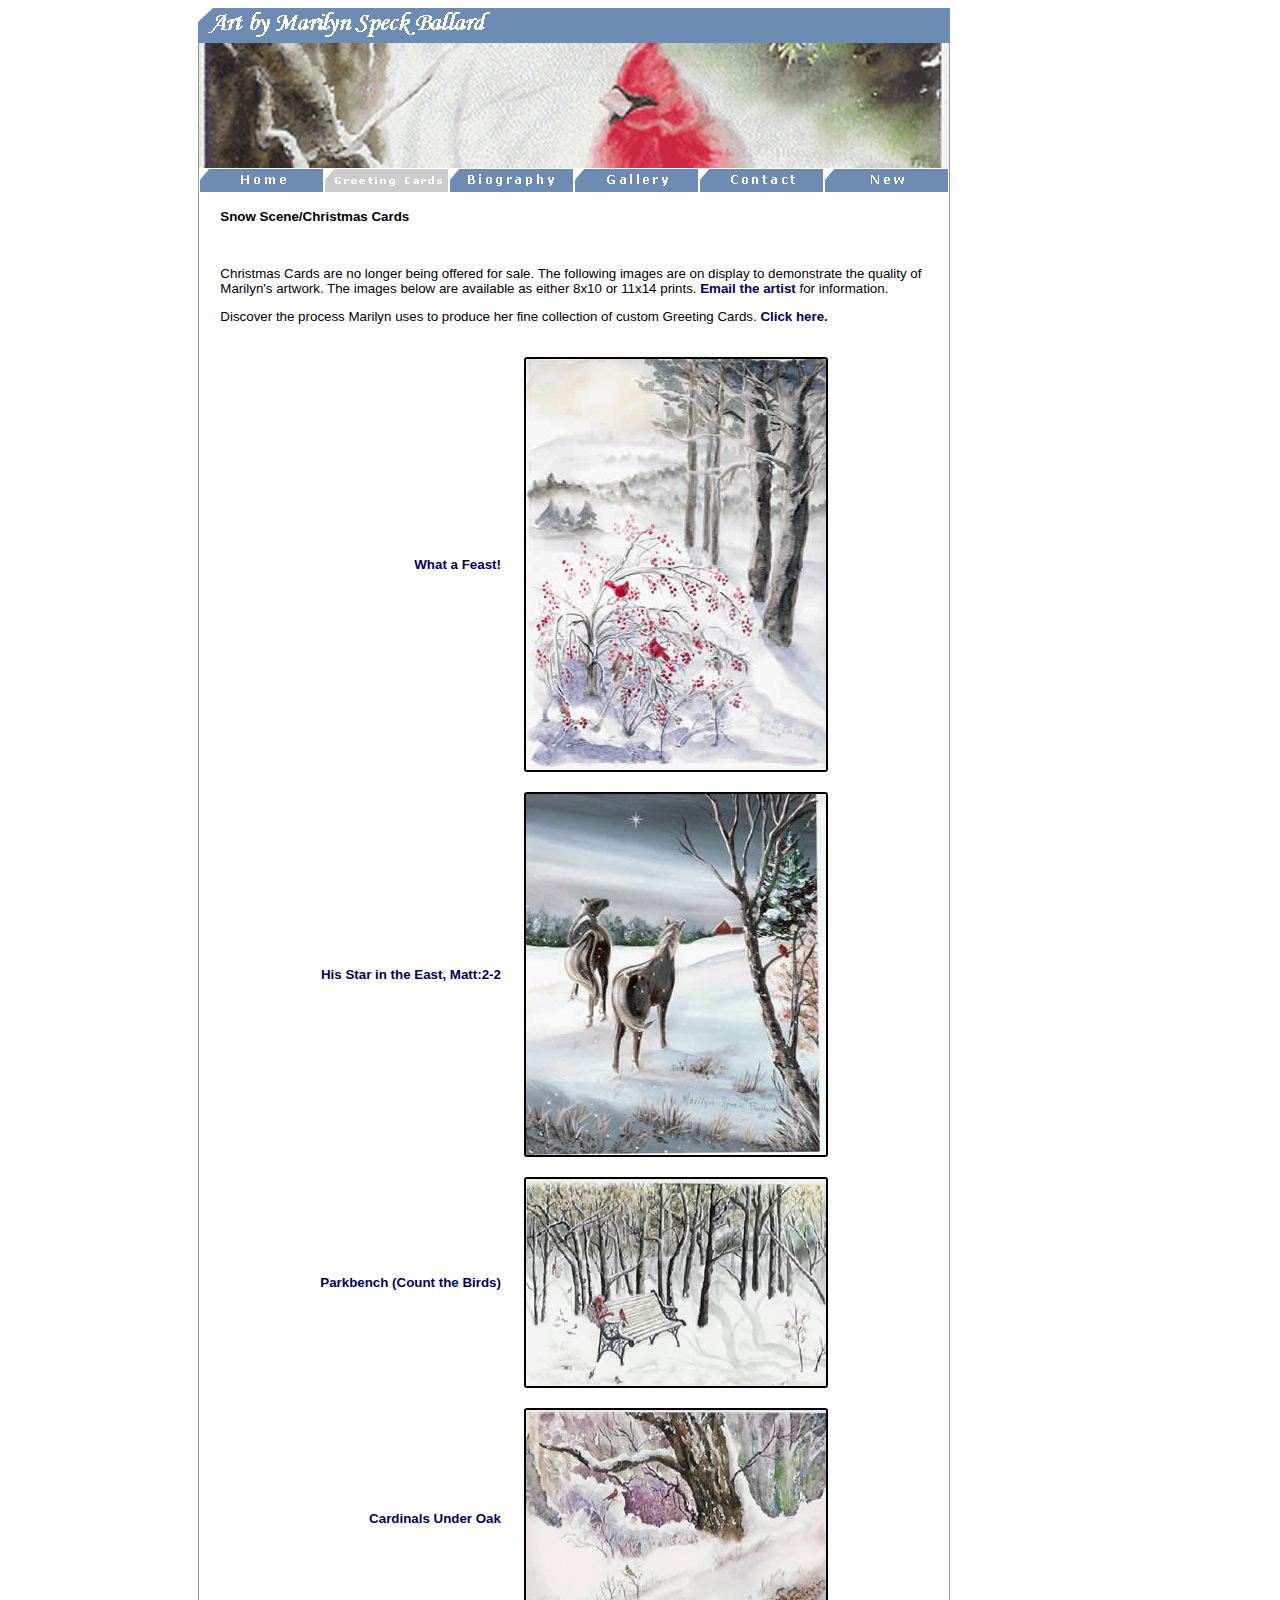
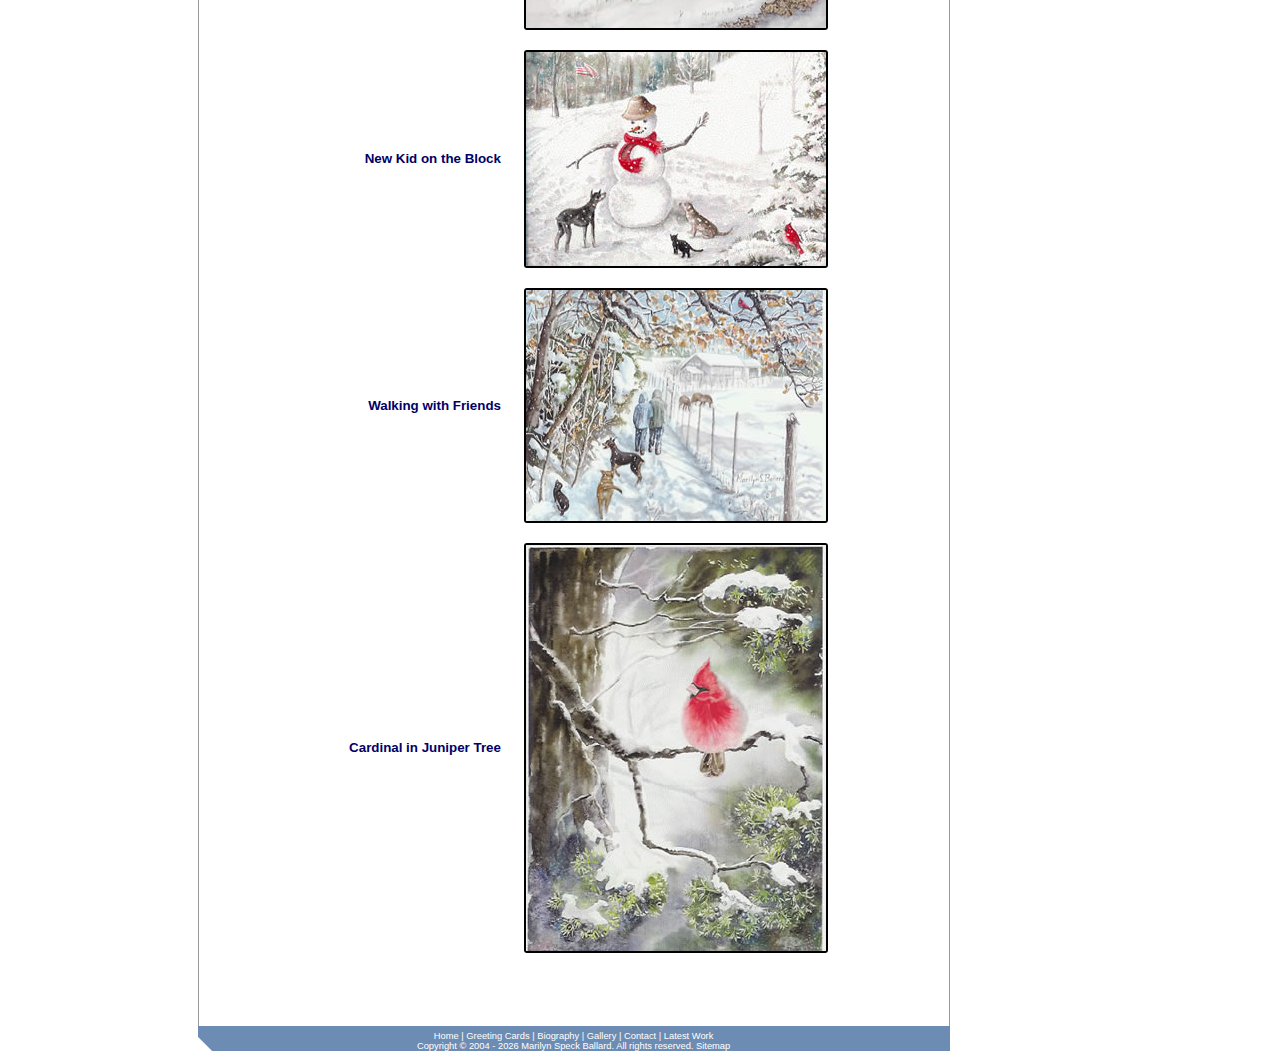
<file: cards.htm>
<!DOCTYPE html PUBLIC "-//W3C//DTD XHTML 1.0 Transitional//EN"
   "http://www.w3.org/TR/xhtml1/DTD/xhtml1-transitional.dtd">
<html xmlns="http://www.w3.org/1999/xhtml">
  <head>
    <title>
      Art by Marilyn Speck Ballard | Arcylics, Watercolors, Pen and Ink and Murals | Artist Gallery
    </title>
    <meta name="description" content="Art by Marilyn Speck Ballard, Original paintings, Prints, acrylic, watercolor, realism, impressionism, commissions." />
    <meta name="keywords" content="Original paintings, Prints, Watercolors, Acrylics, Realism, Impressionism, Military, USMA, West Point, N.Y.,Landscapes, Snow, Portraits, Pets" />
    <meta http-equiv="Content-Type" content="text/html; charset=iso-8859-1" />
    <meta name="robots" content="INDEX, FOLLOW" />
    <meta name="author" content="Sidwell Studios" />
    <meta name="copyright" content="Marilyn Speck Ballard" />
    <meta http-equiv="content-type" content="text/html; charset=iso-8859-1" />
    <meta http-equiv="pragme" content="no-cache" />
    <meta http-equiv="cache-control" content="no-cache" />
    <meta http-equiv="imagetoolbar" content="no" />
    <meta name="verify-v1" content="PP3VtylCddBUffyt9taKDCVpsuGPHoI/jch7RNkIxRg=" />
    <script type="text/javascript" src="scripts/menu.js"></script>
    <script type="text/javascript" src="scripts/random.js"></script>
    <script type="text/javascript" src="scripts/util.js"></script>
    <script src="scripts/slideshow.js" type="text/javascript"></script>
    <script type="text/javascript">
      var _gaq = _gaq || [];
      _gaq.push(['_setAccount', 'UA-38028638-1']);
      _gaq.push(['_trackPageview']);
      (function() {
      var ga = document.createElement('script'); ga.type = 'text/javascript'; ga.async = true;
      ga.src = ('https:' == document.location.protocol ? 'https://ssl' : 'http://www') + '.google-analytics.com/ga.js';
      var s = document.getElementsByTagName('script')[0]; s.parentNode.insertBefore(ga, s);
      })();
    </script>


    <style type="text/css">
    /* CSS Document */
    body
    {
      text-align: center;
      font: bold 11px Arial, helvetica, sans-serif;
    }
    a:link, a:visited, a:hover, a:active
    {
      text-decoration: none;
      font-weight: bold;
      color: #006;
    }
    a:hover
    {
      text-decoration: underline
    }
    .max
    {
      width: 750px;
      border-top: 1px;
      border-color: rgb(85, 85, 85);
      border-left: 1px;
      border-bottom: 1px;
      border-right: 1px;
    }
    .max2
    {
      width: 750px;
      font-weight: normal;
    }
    .top
    {
      background: url('../images/main/top.gif') no-repeat left;
      height: 35px;
      width: 750px; 
      font: 9pt Arial;
      color: #6D8CB3;
      text-align: left;
      padding-left: 10px;
    }
    .banner
    {
      border-left: solid #999 1px;
      border-right: solid #999 1px;
      height: 125px;
      text-align: center;
    }
    .menu
    {
      height: 25px;
      text-align: center;
      vertical-align: middle;
    }
    .menuHere
    {
      background: url('../images/main/here.gif') no-repeat;
      height: 25px;
      width: 150px;
      color: #FFF;
      text-align: center;
      vertical-align: middle;
      letter-spacing: 8px;
    }
    .main
    {
      height: 250px;
      border-left: solid #999 1px;
      border-right: solid #999 1px;
    }
    .mainText
    {
      font: 10pt Arial, helvetica, sans-serif;
    }
    .main img 
    {
      /*border: 3px double #85A0C6*/
      border:2px solid #000000;
      border-radius:3px;
    }
    .bottom
    {
      background: url('../images/main/bottom.gif') no-repeat;
      height: 25px;
      font: 7pt verdana, sans-serif;
      text-align: center;
      vertical-align: bottom;
      color: #FFF;
    }
      /* Gallery Style Details */
    .imageCell
    {
      border-top: solid #CCC 1px;
      border-right: solid #CCC 1px;
    }
    .imageBottomCell
    {
      border-top: solid #CCC 1px;
      border-bottom: solid #CCC 1px;
      border-right: solid #CCC 1px;
    }
    .topOfCell
    {
      border-top: solid #CCC 1px;
      border-left: solid #CCC 1px;
      padding: 10px;
    }
    .leftSideCell
    {
      border-left: solid #CCC 1px;
    }
    .leftBottomCell
    {
      border-left: solid #CCC 1px;
      border-bottom: solid #CCC 1px;
    }
    .demoright
    {
      float:right;
      padding: 10px;
    }
    .demoleft
    {
      float:left;
      padding: 10px;
    }
    /* Christmas Card Page Style */
    .cardTitle
    {
      font-family:  Arial, helvetica, sans-serif;
      font-size: 10pt;
      font-weight: bold;
      color: #006;
      text-align: right;
    }
    .form 
    {
      text-align: left;
      padding-left: 10px;
      padding-bottom: 10px;
    }
    .center
    {
    margin-left:auto;
    margin-right:auto;
    width:70%;
    }
    .title
    {
      padding-left: 10px;
      color: rgb(85, 85, 85);
      /*float:left;*/
      font-weight: bold;
      font-size: 16px;
      text-align:left;
    }
    .titleCopy
    {
      padding-left: 10px;
      color: rgb(85, 85, 85);
      float:left;
      font-weight: bold;
      font-size: 16px;
      position:relative;
      top: 25px;
    }
    .subtitle
    {
      text-align:left;
      padding-left: 10px;
      font-size: 14px;
      float:left;
    }
    .pictureSize
    {
      color: rgb(85, 85, 85);
      font-weight: bold;
      font-size: 16px;
    }
    .price
    {
      color: navy;
      font-size: 16px;}
    .portrait
    {
      /* position:relative;
      top:15px;
      right:10px; */
      float:right;
      margin: 10px;
      width:96px;
      height:120px;
      border:2px solid #000000;
      border-radius:3px; 
    }
    .landscape
    {
      /* position:relative;
      top:15px;
      right:10px; */
      float:right;
      margin: 10px;
      width:120px;
      height:96px;
      border:2px solid #000000;
      border-radius:3px;
    }
    .soldItem
    {
      text-align: center;
      font-weight: bold;
    }
    .copyTitle
    {
      font-size: 12px;
      padding-left: 10px;
      font-weight: bold;      
      float:left; 
      /*position: relative;
      top:100px;
      left:-100px;*/
    }
    .copyBody
    {
      font-size: 12px;
      padding-left: 10px;
      margin-bottom: 10px;
      float:left;
      text-align:left;
      /*position: relative;
      top:100px;
      left:-100px;*/
    }
    .textLine
    {
      clear:both;
      margin-bottom:2px;
    }
    .productMain
    {   
      width: 752px;
      /* height: 200px; */
      border: solid #999 1px;
    }
    .PayPal
    {
      /*position:relative;
      bottom:150px;
      right:100px;*/
      float:right;
      padding-right:14px;
      margin-bottom:10px;
    }
    .PayPalLandscape
    {
      float:right;
      padding-right:26px;
      margin-bottom:10px;
    }
    li.menu
    {
      display:inline;
      text-align:right;
    }
    .right
    {
    position:absolute;
    width:750px;
    right:10px;
    width:15%;
    background-color:#b0e0e6;
    }
    /*.center
    {
    position:relative;
    width:750px;
    width:15%;
    left:70%;
    }*/
    .left
    {
    position:absolute;
    left:20%;
    width:70%;
    }
    </style>

  </head>
<body>

<div class="center">
<table class="max" cellpadding="0" cellspacing="0">
  <tbody>
    <tr>
      <td colspan="6" class="top"><img src="images/main/logo.gif"
 alt="Art by Marilyn Speck Ballard" align="bottom" height="25"
 width="282" />&nbsp; Art by <em>Marilyn Speck Ballard</em></td>
    </tr>
    <tr>
      <td colspan="6" class="banner">
      <script language="JavaScript" type="text/javascript">banner()</script><br />
      </td>
    </tr>
    <tr>
      <td style="border-left: 1px solid rgb(153, 153, 153);"><a
 href="index.htm" onmouseover="swapImage(imgHomeOver.src, 'imgHome')"
 onmouseout="swapImage(imgHomeOut.src, 'imgHome')"><img
 src="images/main/inactive_home.gif" name="imgHome" border="0"  alt="Home" /></a></td>
      <td><img src="images/main/active_card.gif" alt="Cards" /></td>
      <td><a href="biography.htm"
 onmouseover="swapImage(imgBioOver.src, 'imgBio')"
 onmouseout="swapImage(imgBioOut.src, 'imgBio')"><img
 src="images/main/inactive_bio.gif" name="imgBio" border="0" alt="Bio" /></a></td>
      <td><a href="gallery.htm"
 onmouseover="swapImage(imgGalleryOver.src, 'imgGallery')"
 onmouseout="swapImage(imgGalleryOut.src, 'imgGallery')"><img
 src="images/main/inactive_gallery.gif" name="imgGallery" border="0" alt="Gallery" /></a></td>
      <td><a href="contact.htm"
 onmouseover="swapImage(imgContactOver.src, 'imgContact')"
 onmouseout="swapImage(imgContactOut.src, 'imgContact')"><img
 src="images/main/inactive_contact.gif" name="imgContact" border="0" alt="Contact" /></a></td>
      <td style="border-right: 1px solid rgb(153, 153, 153);"><a
 href="new.htm" onmouseover="swapImage(imgNewOver.src, 'imgNew')"
 onmouseout="swapImage(imgNewOut.src, 'imgNew')"><img
 src="images/main/inactive_new.gif" name="imgNew" border="0" alt="New" /></a></td>
    </tr>
    <tr>
      <td colspan="6" class="main" align="center">
      <table border="0" width="95%">
        <tbody>
          <tr>
            <td colspan="2" class="mainText" align="left">
            <p><strong>Snow Scene/Christmas Cards</strong></p>
            <br />
            <p>Christmas Cards are no longer being offered for sale.  The following images are on display to demonstrate the quality of Marilyn's artwork.  The images below are available as either 8x10 or 11x14 prints.  <a href="mailto:msballard1@gmail.com">Email the artist</a> for information.</p>
            <!--
            <p>To order greeting cards, determine the quantity and
style of card you would like from below. Determine any additional
options you would like (i.e. - colored text for verses). When you have
your order selected contact <a
 href="mailto:msballard1@gmail.com?Subject=Christmas%20Card%20Order">Marilyn</a>
with all of the information. If you have any questions about what to
do, feel free to contact <a
 href="mailto:msballard1@gmail.com?Subject=Christmas%20Card%20Order">Marilyn</a>.</p>
            <p><strong><em>New!</em></strong> West Point Landmark
scenes. View the West Point, NY collection <a href="images/westpoint_cards.jpg">here</a>.</p>
            -->
            <p>Discover the process Marilyn uses to produce her fine
collection of custom Greeting Cards. <a
 href="http://www.artmsb.com/makeyourowncards.htm">Click here.</a> </p>
            <!--
            <p><a href="mailto:msballard1@gmail.com">Click here</a>
to contact Marilyn for pricing.</p>
            -->
            <br />
            </td>
          </tr>
<!-- What a Feast! --> <tr>
            <td width="40%">
            <p class="cardTitle">What a Feast!</p>
            </td>
            <td style="padding-left: 20px;" align="left"><a
 href="javascript:void(window.open('images/cards/feast.jpg', 'Image', 'width=375,height=505'))"><img
 src="images/cards/thumb/feast.jpg" border="0" width="300" alt="Feast" /></a></td>
          </tr>
          <tr>
            <td colspan="2">&nbsp; </td>
          </tr>
          <tr>
            <td width="40%">
            <p class="cardTitle">His Star in the East, Matt:2-2</p>
            </td>
            <td style="padding-left: 20px;" align="left"><a
 href="javascript:void(window.open('images/cards/his_star.jpg', 'Image', 'width=620,height=745'))"><img
 src="images/cards/thumb/his_star.jpg"
 alt="His Star in the East, Matthew 2:2" border="0"
 width="300" /></a></td>
          </tr>
          <tr>
            <td colspan="2">&nbsp; </td>
          </tr>
          <tr>
            <td>
            <p class="cardTitle">Parkbench (Count the Birds)</p>
            </td>
            <td style="padding-left: 20px;" align="left"><a
 href="javascript:void(window.open('images/cards/bench.jpg', 'Image', 'width=538,height=377'))"><img
 src="images/cards/thumb/bench.jpg"
 alt="Parkbench (count the birds)" border="0"
 width="300" /></a></td>
          </tr>
          <tr>
            <td colspan="2">&nbsp; </td>
          </tr>
          <tr>
            <td>
            <p class="cardTitle">Cardinals Under Oak</p>
            </td>
            <td style="padding-left: 20px;" align="left"><a
 href="javascript:void(window.open('images/cards/snow.jpg', 'Image', 'width=438,height=324'))"><img
 src="images/cards/thumb/snow.jpg"
 alt="Cardinals Under Oak" border="0"
 width="300" /></a></td>
          </tr>
          <tr>
            <td colspan="2">&nbsp; </td>
          </tr>
          <tr>
            <td>
            <p class="cardTitle">New Kid on the Block</p>
            </td>
            <td style="padding-left: 20px;" align="left"><a
 href="javascript:void(window.open('images/cards/snowman.jpg', 'Image', 'width=367,height=268'))"><img
 src="images/cards/thumb/snowman.jpg"
 alt="New Kid on the Block" border="0"
 width="300" /></a></td>
          </tr>
          <tr>
            <td colspan="2">&nbsp; </td>
          </tr>
          <tr>
            <td>
            <p class="cardTitle">Walking with Friends</p>
            </td>
            <td style="padding-left: 20px;" align="left"><a
 href="javascript:void(window.open('images/cards/walking.jpg', 'Image', 'width=515,height=401'))"><img
 src="images/cards/thumb/walking.jpg"
 alt="Walking with Friends" border="0"
 width="300" /></a></td>
          </tr>
          <tr>
            <td colspan="2">&nbsp; </td>
          </tr>
          <tr>
            <td>
            <p class="cardTitle">Cardinal in Juniper Tree</p>
            </td>
            <td style="padding-left: 20px;" align="left"><a
 href="javascript:void(window.open('images/cards/cardinal.jpg', 'Image', 'width=380,height=510'))"><img
 src="images/cards/thumb/cardinal.jpg"
 alt="Cardinal in Juniper Tree" border="0"
 width="300" /></a></td>
          </tr>
          <tr>
            <td colspan="2">&nbsp; </td>
          </tr>
          <tr>
            <td colspan="2">
            <br />
            </td>
          </tr>
          <tr>
            <td colspan="2">
            <p>&nbsp; </p>
            </td>
          </tr>
        </tbody>
      </table>
      </td>
    </tr>
    <tr>
      <td style="text-align: center;" colspan="6" class="bottom">
			<a href="http://www.artmsb.com/index.htm" style="color: rgb(255, 255, 255); font-weight: normal;">Home</a>
			|
			<a href="http://www.artmsb.com/cards.htm" style="color: rgb(255, 255, 255); font-weight: normal;">Greeting Cards</a>
			|
			<a href="http://www.artmsb.com/biography.htm" style="color: rgb(255, 255, 255); font-weight: normal;">Biography</a>
			|
			<a href="http://www.artmsb.com/gallery.htm" style="color: rgb(255, 255, 255); font-weight: normal;">Gallery</a>
			|
			<a href="http://www.artmsb.com/contact.htm" style="color: rgb(255, 255, 255); font-weight: normal;">Contact</a>
			|
			<a href="http://www.artmsb.com/new.htm"  style="color: rgb(255, 255, 255); font-weight: normal;">Latest Work</a>
	      	<br />
			Copyright &copy;
			<script type="text/javascript"><!--
				document.write(copywriteDates);
			//-->
			</script>
      Marilyn Speck Ballard. All rights reserved.  <a href="http://www.artmsb.com/sitemap.xml" style="color: rgb(255, 255, 255); font-weight: normal;">Sitemap</a>
    </td>
    </tr>
  </tbody>
</table>
</div>
</body>
<!--<script type="text/javascript">
	var gaJsHost = (("https:" == document.location.protocol) ? "https://ssl." : "http://www.");
	document.write(unescape("%3Cscript src='" + gaJsHost + "google-analytics.com/ga.js' type='text/javascript'%3E%3C/script%3E"));
	//
</script>
<script type="text/javascript">
	var pageTracker = _gat._getTracker("UA-4364133-1");
	pageTracker._initData();
	pageTracker._trackPageview();
	//
</script>-->
</html>
</file>
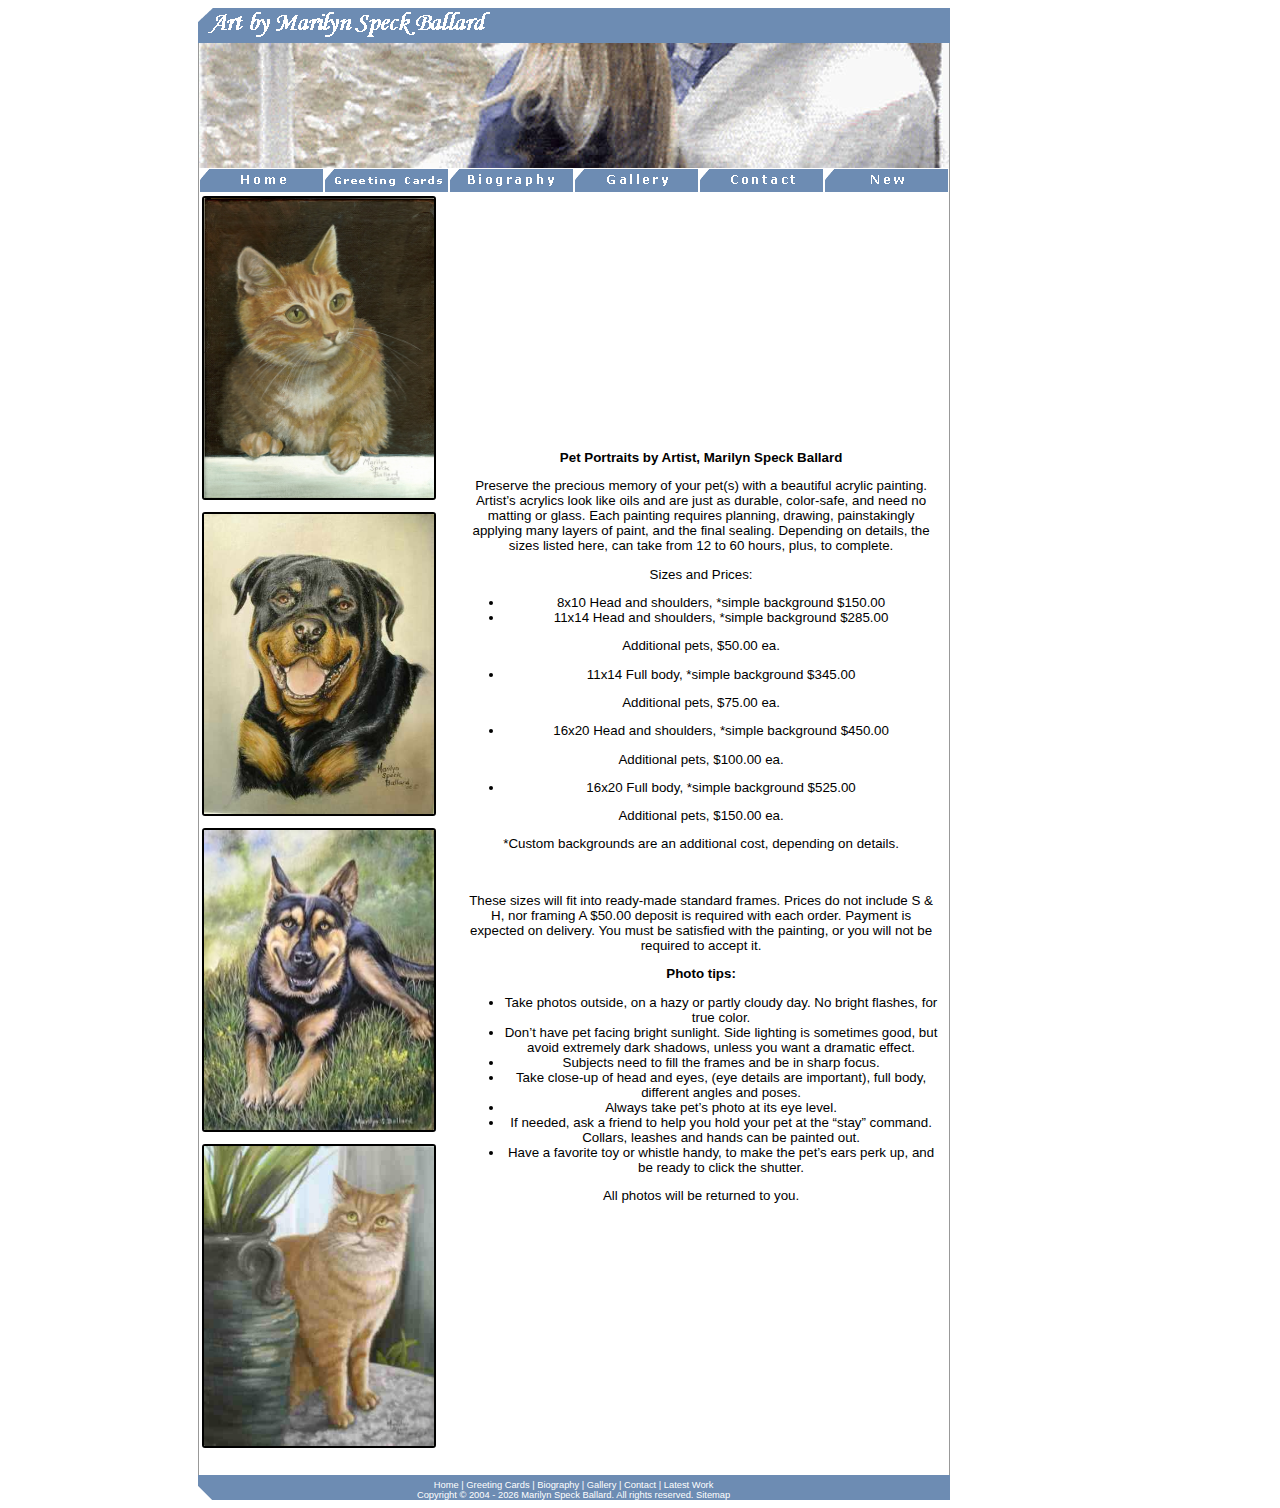
<file: pet.htm>
<!DOCTYPE html PUBLIC "-//W3C//DTD XHTML 1.0 Transitional//EN"
   "http://www.w3.org/TR/xhtml1/DTD/xhtml1-transitional.dtd">
<html xmlns="http://www.w3.org/1999/xhtml">
  <head>
    <title>
      Art by Marilyn Speck Ballard | Arcylics, Watercolors, Pen and Ink and Murals | Artist Gallery
    </title>
    <meta name="description" content="Art by Marilyn Speck Ballard, Original paintings, Prints, acrylic, watercolor, realism, impressionism, commissions." />
    <meta name="keywords" content="Original paintings, Prints, Watercolors, Acrylics, Realism, Impressionism, Military, USMA, West Point, N.Y.,Landscapes, Snow, Portraits, Pets" />
    <meta http-equiv="Content-Type" content="text/html; charset=iso-8859-1" />
    <meta name="robots" content="INDEX, FOLLOW" />
    <meta name="author" content="Sidwell Studios" />
    <meta name="copyright" content="Marilyn Speck Ballard" />
    <meta http-equiv="content-type" content="text/html; charset=iso-8859-1" />
    <meta http-equiv="pragme" content="no-cache" />
    <meta http-equiv="cache-control" content="no-cache" />
    <meta http-equiv="imagetoolbar" content="no" />
    <meta name="verify-v1" content="PP3VtylCddBUffyt9taKDCVpsuGPHoI/jch7RNkIxRg=" />
    <script type="text/javascript" src="scripts/menu.js"></script>
    <script type="text/javascript" src="scripts/random.js"></script>
    <script type="text/javascript" src="scripts/util.js"></script>
    <script src="scripts/slideshow.js" type="text/javascript"></script>
    <script type="text/javascript">
      var _gaq = _gaq || [];
      _gaq.push(['_setAccount', 'UA-38028638-1']);
      _gaq.push(['_trackPageview']);
      (function() {
      var ga = document.createElement('script'); ga.type = 'text/javascript'; ga.async = true;
      ga.src = ('https:' == document.location.protocol ? 'https://ssl' : 'http://www') + '.google-analytics.com/ga.js';
      var s = document.getElementsByTagName('script')[0]; s.parentNode.insertBefore(ga, s);
      })();
    </script>


    <style type="text/css">
    /* CSS Document */
    body
    {
      text-align: center;
      font: bold 11px Arial, helvetica, sans-serif;
    }
    a:link, a:visited, a:hover, a:active
    {
      text-decoration: none;
      font-weight: bold;
      color: #006;
    }
    a:hover
    {
      text-decoration: underline
    }
    .max
    {
      width: 750px;
      border-top: 1px;
      border-color: rgb(85, 85, 85);
      border-left: 1px;
      border-bottom: 1px;
      border-right: 1px;
    }
    .max2
    {
      width: 750px;
      font-weight: normal;
    }
    .top
    {
      background: url('../images/main/top.gif') no-repeat left;
      height: 35px;
      width: 750px; 
      font: 9pt Arial;
      color: #6D8CB3;
      text-align: left;
      padding-left: 10px;
    }
    .banner
    {
      border-left: solid #999 1px;
      border-right: solid #999 1px;
      height: 125px;
      text-align: center;
    }
    .menu
    {
      height: 25px;
      text-align: center;
      vertical-align: middle;
    }
    .menuHere
    {
      background: url('../images/main/here.gif') no-repeat;
      height: 25px;
      width: 150px;
      color: #FFF;
      text-align: center;
      vertical-align: middle;
      letter-spacing: 8px;
    }
    .main
    {
      height: 250px;
      border-left: solid #999 1px;
      border-right: solid #999 1px;
    }
    .mainText
    {
      font: 10pt Arial, helvetica, sans-serif;
    }
    .main img 
    {
      /*border: 3px double #85A0C6*/
      border:2px solid #000000;
      border-radius:3px;
    }
    .bottom
    {
      background: url('../images/main/bottom.gif') no-repeat;
      height: 25px;
      font: 7pt verdana, sans-serif;
      text-align: center;
      vertical-align: bottom;
      color: #FFF;
    }
      /* Gallery Style Details */
    .imageCell
    {
      border-top: solid #CCC 1px;
      border-right: solid #CCC 1px;
    }
    .imageBottomCell
    {
      border-top: solid #CCC 1px;
      border-bottom: solid #CCC 1px;
      border-right: solid #CCC 1px;
    }
    .topOfCell
    {
      border-top: solid #CCC 1px;
      border-left: solid #CCC 1px;
      padding: 10px;
    }
    .leftSideCell
    {
      border-left: solid #CCC 1px;
    }
    .leftBottomCell
    {
      border-left: solid #CCC 1px;
      border-bottom: solid #CCC 1px;
    }
    .demoright
    {
      float:right;
      padding: 10px;
    }
    .demoleft
    {
      float:left;
      padding: 10px;
    }
    /* Christmas Card Page Style */
    .cardTitle
    {
      font-family:  Arial, helvetica, sans-serif;
      font-size: 10pt;
      font-weight: bold;
      color: #006;
      text-align: right;
    }
    .form 
    {
      text-align: left;
      padding-left: 10px;
      padding-bottom: 10px;
    }
    .center
    {
    margin-left:auto;
    margin-right:auto;
    width:70%;
    }
    .title
    {
      padding-left: 10px;
      color: rgb(85, 85, 85);
      /*float:left;*/
      font-weight: bold;
      font-size: 16px;
      text-align:left;
    }
    .titleCopy
    {
      padding-left: 10px;
      color: rgb(85, 85, 85);
      float:left;
      font-weight: bold;
      font-size: 16px;
      position:relative;
      top: 25px;
    }
    .subtitle
    {
      text-align:left;
      padding-left: 10px;
      font-size: 14px;
      float:left;
    }
    .pictureSize
    {
      color: rgb(85, 85, 85);
      font-weight: bold;
      font-size: 16px;
    }
    .price
    {
      color: navy;
      font-size: 16px;}
    .portrait
    {
      /* position:relative;
      top:15px;
      right:10px; */
      float:right;
      margin: 10px;
      width:96px;
      height:120px;
      border:2px solid #000000;
      border-radius:3px; 
    }
    .landscape
    {
      /* position:relative;
      top:15px;
      right:10px; */
      float:right;
      margin: 10px;
      width:120px;
      height:96px;
      border:2px solid #000000;
      border-radius:3px;
    }
    .soldItem
    {
      text-align: center;
      font-weight: bold;
    }
    .copyTitle
    {
      font-size: 12px;
      padding-left: 10px;
      font-weight: bold;      
      float:left; 
      /*position: relative;
      top:100px;
      left:-100px;*/
    }
    .copyBody
    {
      font-size: 12px;
      padding-left: 10px;
      margin-bottom: 10px;
      float:left;
      text-align:left;
      /*position: relative;
      top:100px;
      left:-100px;*/
    }
    .textLine
    {
      clear:both;
      margin-bottom:2px;
    }
    .productMain
    {   
      width: 752px;
      /* height: 200px; */
      border: solid #999 1px;
    }
    .PayPal
    {
      /*position:relative;
      bottom:150px;
      right:100px;*/
      float:right;
      padding-right:14px;
      margin-bottom:10px;
    }
    .PayPalLandscape
    {
      float:right;
      padding-right:26px;
      margin-bottom:10px;
    }
    li.menu
    {
      display:inline;
      text-align:right;
    }
    .right
    {
    position:absolute;
    width:750px;
    right:10px;
    width:15%;
    background-color:#b0e0e6;
    }
    /*.center
    {
    position:relative;
    width:750px;
    width:15%;
    left:70%;
    }*/
    .left
    {
    position:absolute;
    left:20%;
    width:70%;
    }
    </style>

  </head>
  

<body>
<div class="center">
<table class="max" cellpadding="0" cellspacing="0">
  <tbody>
    <tr>
      <td colspan="6" class="top"><img src="images/main/logo.gif"
 alt="Art by Marilyn Speck Ballard" align="bottom" height="25"
 width="282" />&nbsp; Art by <em>Marilyn Speck Ballard</em></td>
    </tr>
    <tr>
      <td colspan="6" class="banner">
      <script language="JavaScript" type="text/javascript">banner()</script><br />
      </td>
    </tr>
    <tr>
      <td style="border-left: 1px solid rgb(153, 153, 153);"><a
 href="index.htm" onmouseover="swapImage(imgHomeOver.src, 'imgHome')"
 onmouseout="swapImage(imgHomeOut.src, 'imgHome')"><img
 src="images/main/inactive_home.gif" name="imgHome" border="0" alt="Home" /></a></td>
      <td><a href="cards.htm"
 onmouseover="swapImage(imgCardOver.src, 'imgCard')"
 onmouseout="swapImage(imgCardOut.src, 'imgCard')"><img
 src="images/main/inactive_card.gif" name="imgCard" border="0" alt="Cards" /></a></td>
      <td><a href="biography.htm"
 onmouseover="swapImage(imgBioOver.src, 'imgBio')"
 onmouseout="swapImage(imgBioOut.src, 'imgBio')"><img
 src="images/main/inactive_bio.gif" name="imgBio" border="0" alt="Bio" /></a></td>
      <td><a href="gallery.htm"
 onmouseover="swapImage(imgGalleryOver.src, 'imgGallery')"
 onmouseout="swapImage(imgGalleryOut.src, 'imgGallery')"><img
 src="images/main/inactive_gallery.gif" name="imgGallery" border="0" alt="Gallery" /></a></td>
      <td><a href="contact.htm"
 onmouseover="swapImage(imgContactOver.src, 'imgContact')"
 onmouseout="swapImage(imgContactOut.src, 'imgContact')"><img
 src="images/main/inactive_contact.gif" name="imgContact" border="0" alt="Contact" /></a></td>
      <td style="border-right: 1px solid rgb(153, 153, 153);"><a
 href="new.htm" onmouseover="swapImage(imgNewOver.src, 'imgNew')"
 onmouseout="swapImage(imgNewOut.src, 'imgNew')"><img
 src="images/main/inactive_new.gif" name="imgNew" border="0" alt="New Paintings" /></a></td>
    </tr>
    <tr>
      <td colspan="6" class="main">
      <table style="width: 100%;" border="0">
        <tbody>
          <tr>
            <td
 style="width: 25%; text-align: center; vertical-align: top;"> <a
 href="javascript:void(window.open('images/gallery/Miss Lily', 'Gallery', 'width=295,height=370'))"><img
 src="images/gallery/Miss_Lily.jpg" width="230" height="300" alt="Miss Lily" /></a><br />
            <br />
            <a
 href="javascript:void(window.open('images/gallery/32_L.jpg', 'Gallery', 'width=425,height=549'))"><img
 src="images/gallery/32_L.jpg" width="230" height="300" alt="Woof" /></a><br />
            <br />
            <a
 href="javascript:void(window.open('images/gallery/29_L.jpg', 'Gallery', 'width=295,height=370'))"><img
 src="images/gallery/29_L.jpg" width="230" height="300" alt="Woof" /></a><br />
            <br />
            <a
 href="javascript:void(window.open('images/gallery/30_L.jpg', 'Gallery', 'width=405,height=520'))"><img
 src="images/gallery/30_L.jpg" width="230" height="300" alt="Meow" /></a> <br />
            <br />
            <!--
            <a
 href="javascript:void(window.open('images/gallery/9_L.jpg', 'Gallery', 'width=886,height=642'))"><img
 src="images/gallery/9.jpg" alt="hidden" ></a><br>
            <br>
            <a
 href="javascript:void(window.open('images/gallery/28_L.jpg', 'Gallery', 'width=402,height=500'))"><img
 src="images/gallery/28.jpg" alt="hidden" ></a><br>
-->
            <br />
            </td>
            <td class="mainText" style="padding-left: 25px;" width="100%">
            <p><strong>Pet Portraits by Artist, Marilyn Speck Ballard</strong></p>
            <p>Preserve the precious memory of your pet(s) with a
beautiful acrylic painting. Artist&#8217;s acrylics look like oils and
are just as durable, color-safe, and need no matting or glass. Each
painting requires planning, drawing, painstakingly applying many layers
of paint, and the final sealing. Depending on details, the sizes listed
here, can take from 12 to 60 hours, plus, to complete. </p>
            <p>Sizes and Prices: </p>
            <ul>
              <li>8x10 Head and shoulders, *simple background $150.00</li>
              <li>11x14 Head and shoulders, *simple background $285.00</li>
            </ul>
              <p>Additional pets, $50.00 ea. </p>
              <ul>
              <li>11x14 Full body, *simple background
$345.00</li>
            </ul>
            <p>Additional pets, $75.00 ea. </p>
            <ul>
              <li>16x20 Head and shoulders, *simple background $450.00</li>
            </ul>
Additional pets, $100.00 ea. 
            <ul>
              <li>16x20 Full body, *simple background $525.00</li>
            </ul>
            <p> Additional pets, $150.00 ea.</p>
            <p>*Custom backgrounds are an additional cost, depending on details. </p>
            <br />
            <p>These sizes will fit into ready-made standard frames.
Prices do not include S &amp; H, nor framing
A $50.00 deposit is required with each order. Payment is expected on
delivery. You must be satisfied with the painting, or you will not be
required to accept it. </p>
            <strong>Photo tips:</strong>
            <ul>
              <li>Take photos outside, on a hazy or partly cloudy day.
No bright flashes, for true color. </li>
              <li>Don&#8217;t have pet facing bright sunlight. Side
lighting is sometimes good, but avoid extremely dark shadows, unless
you want a dramatic effect. </li>
              <li>Subjects need to fill the frames and be in sharp
focus. </li>
              <li>Take close-up of head and eyes, (eye details are
important), full body, different angles and poses. </li>
              <li>Always take pet&#8217;s photo at its eye level. </li>
              <li>If needed, ask a friend to help you hold your pet at
the &#8220;stay&#8221; command. Collars, leashes and hands can be
painted out. </li>
              <li>Have a favorite toy or whistle handy, to make the
pet&#8217;s ears perk up, and be ready to click the shutter. </li>
            </ul>
            <p>All photos will be returned to you. </p>
            <br />
            </td>
            <td align="center" valign="top" width="25%">&nbsp;</td>
          </tr>
        </tbody>
      </table>
      </td>
    </tr>
    <tr>
      <td style="text-align: center;" colspan="6" class="bottom">
			<a href="http://www.artmsb.com/index.htm" style="color: rgb(255, 255, 255); font-weight: normal;">Home</a>
			|
			<a href="http://www.artmsb.com/cards.htm" style="color: rgb(255, 255, 255); font-weight: normal;">Greeting Cards</a>
			|
			<a href="http://www.artmsb.com/biography.htm" style="color: rgb(255, 255, 255); font-weight: normal;">Biography</a>
			|
			<a href="http://www.artmsb.com/gallery.htm" style="color: rgb(255, 255, 255); font-weight: normal;">Gallery</a>
			|
			<a href="http://www.artmsb.com/contact.htm" style="color: rgb(255, 255, 255); font-weight: normal;">Contact</a>
			|
			<a href="http://www.artmsb.com/new.htm"  style="color: rgb(255, 255, 255); font-weight: normal;">Latest Work</a>
	      	<br />
			Copyright &copy;
			<script type="text/javascript"><!--
				document.write(copywriteDates);
			//-->
			</script>
      Marilyn Speck Ballard. All rights reserved.  <a href="http://www.artmsb.com/sitemap.xml" style="color: rgb(255, 255, 255); font-weight: normal;">Sitemap</a>
    </td>
    </tr>
  </tbody>
</table>
</div>
</body>
<!--
<script type="text/javascript">
	var gaJsHost = (("https:" == document.location.protocol) ? "https://ssl." : "http://www.");
	document.write(unescape("%3Cscript src='" + gaJsHost + "google-analytics.com/ga.js' type='text/javascript'%3E%3C/script%3E"));

</script>
<script type="text/javascript">
	var pageTracker = _gat._getTracker("UA-4364133-1");
	pageTracker._initData();
	pageTracker._trackPageview();
</script>
-->
</html>
</file>
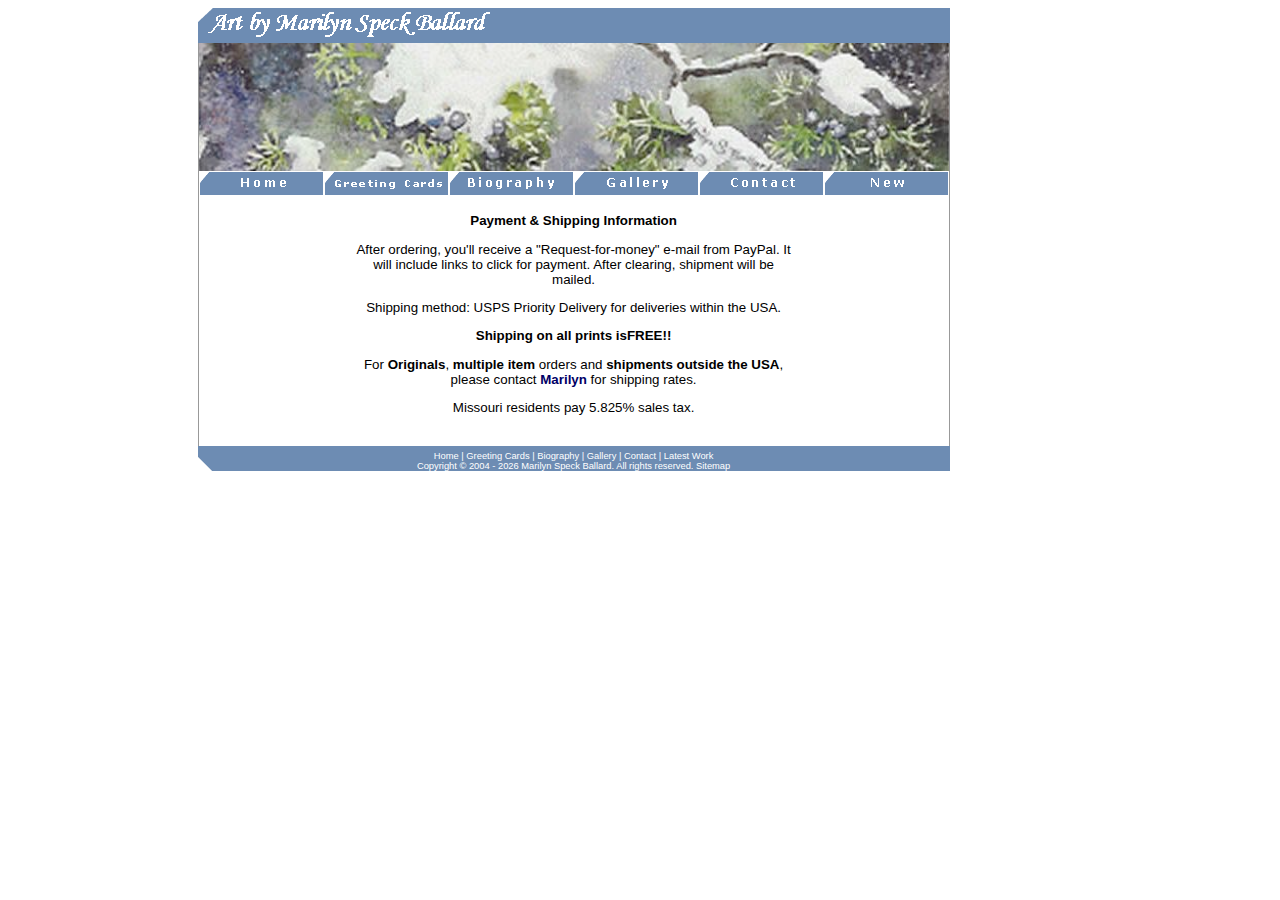
<file: ship_pay.htm>
<!DOCTYPE html PUBLIC "-//W3C//DTD XHTML 1.0 Transitional//EN"
   "http://www.w3.org/TR/xhtml1/DTD/xhtml1-transitional.dtd">
<html xmlns="http://www.w3.org/1999/xhtml">
  <head>
    <title>
      Art by Marilyn Speck Ballard | Arcylics, Watercolors, Pen and Ink and Murals | Artist Gallery
    </title>
    <meta name="description" content="Art by Marilyn Speck Ballard, Original paintings, Prints, acrylic, watercolor, realism, impressionism, commissions." />
    <meta name="keywords" content="Original paintings, Prints, Watercolors, Acrylics, Realism, Impressionism, Military, USMA, West Point, N.Y.,Landscapes, Snow, Portraits, Pets" />
    <meta http-equiv="Content-Type" content="text/html; charset=iso-8859-1" />
    <meta name="robots" content="INDEX, FOLLOW" />
    <meta name="author" content="Sidwell Studios" />
    <meta name="copyright" content="Marilyn Speck Ballard" />
    <meta http-equiv="content-type" content="text/html; charset=iso-8859-1" />
    <meta http-equiv="pragme" content="no-cache" />
    <meta http-equiv="cache-control" content="no-cache" />
    <meta http-equiv="imagetoolbar" content="no" />
    <meta name="verify-v1" content="PP3VtylCddBUffyt9taKDCVpsuGPHoI/jch7RNkIxRg=" />
    <script type="text/javascript" src="scripts/menu.js"></script>
    <script type="text/javascript" src="scripts/random.js"></script>
    <script type="text/javascript" src="scripts/util.js"></script>
    <script src="scripts/slideshow.js" type="text/javascript"></script>
    <script type="text/javascript">
      var _gaq = _gaq || [];
      _gaq.push(['_setAccount', 'UA-38028638-1']);
      _gaq.push(['_trackPageview']);
      (function() {
      var ga = document.createElement('script'); ga.type = 'text/javascript'; ga.async = true;
      ga.src = ('https:' == document.location.protocol ? 'https://ssl' : 'http://www') + '.google-analytics.com/ga.js';
      var s = document.getElementsByTagName('script')[0]; s.parentNode.insertBefore(ga, s);
      })();
    </script>


    <style type="text/css">
    /* CSS Document */
    body
    {
      text-align: center;
      font: bold 11px Arial, helvetica, sans-serif;
    }
    a:link, a:visited, a:hover, a:active
    {
      text-decoration: none;
      font-weight: bold;
      color: #006;
    }
    a:hover
    {
      text-decoration: underline
    }
    .max
    {
      width: 750px;
      border-top: 1px;
      border-color: rgb(85, 85, 85);
      border-left: 1px;
      border-bottom: 1px;
      border-right: 1px;
    }
    .max2
    {
      width: 750px;
      font-weight: normal;
    }
    .top
    {
      background: url('../images/main/top.gif') no-repeat left;
      height: 35px;
      width: 750px; 
      font: 9pt Arial;
      color: #6D8CB3;
      text-align: left;
      padding-left: 10px;
    }
    .banner
    {
      border-left: solid #999 1px;
      border-right: solid #999 1px;
      height: 125px;
      text-align: center;
    }
    .menu
    {
      height: 25px;
      text-align: center;
      vertical-align: middle;
    }
    .menuHere
    {
      background: url('../images/main/here.gif') no-repeat;
      height: 25px;
      width: 150px;
      color: #FFF;
      text-align: center;
      vertical-align: middle;
      letter-spacing: 8px;
    }
    .main
    {
      height: 250px;
      border-left: solid #999 1px;
      border-right: solid #999 1px;
    }
    .mainText
    {
      font: 10pt Arial, helvetica, sans-serif;
    }
    .main img 
    {
      /*border: 3px double #85A0C6*/
      border:2px solid #000000;
      border-radius:3px;
    }
    .bottom
    {
      background: url('../images/main/bottom.gif') no-repeat;
      height: 25px;
      font: 7pt verdana, sans-serif;
      text-align: center;
      vertical-align: bottom;
      color: #FFF;
    }
      /* Gallery Style Details */
    .imageCell
    {
      border-top: solid #CCC 1px;
      border-right: solid #CCC 1px;
    }
    .imageBottomCell
    {
      border-top: solid #CCC 1px;
      border-bottom: solid #CCC 1px;
      border-right: solid #CCC 1px;
    }
    .topOfCell
    {
      border-top: solid #CCC 1px;
      border-left: solid #CCC 1px;
      padding: 10px;
    }
    .leftSideCell
    {
      border-left: solid #CCC 1px;
    }
    .leftBottomCell
    {
      border-left: solid #CCC 1px;
      border-bottom: solid #CCC 1px;
    }
    .demoright
    {
      float:right;
      padding: 10px;
    }
    .demoleft
    {
      float:left;
      padding: 10px;
    }
    /* Christmas Card Page Style */
    .cardTitle
    {
      font-family:  Arial, helvetica, sans-serif;
      font-size: 10pt;
      font-weight: bold;
      color: #006;
      text-align: right;
    }
    .form 
    {
      text-align: left;
      padding-left: 10px;
      padding-bottom: 10px;
    }
    .center
    {
    margin-left:auto;
    margin-right:auto;
    width:70%;
    }
    .title
    {
      padding-left: 10px;
      color: rgb(85, 85, 85);
      /*float:left;*/
      font-weight: bold;
      font-size: 16px;
      text-align:left;
    }
    .titleCopy
    {
      padding-left: 10px;
      color: rgb(85, 85, 85);
      float:left;
      font-weight: bold;
      font-size: 16px;
      position:relative;
      top: 25px;
    }
    .subtitle
    {
      text-align:left;
      padding-left: 10px;
      font-size: 14px;
      float:left;
    }
    .pictureSize
    {
      color: rgb(85, 85, 85);
      font-weight: bold;
      font-size: 16px;
    }
    .price
    {
      color: navy;
      font-size: 16px;}
    .portrait
    {
      /* position:relative;
      top:15px;
      right:10px; */
      float:right;
      margin: 10px;
      width:96px;
      height:120px;
      border:2px solid #000000;
      border-radius:3px; 
    }
    .landscape
    {
      /* position:relative;
      top:15px;
      right:10px; */
      float:right;
      margin: 10px;
      width:120px;
      height:96px;
      border:2px solid #000000;
      border-radius:3px;
    }
    .soldItem
    {
      text-align: center;
      font-weight: bold;
    }
    .copyTitle
    {
      font-size: 12px;
      padding-left: 10px;
      font-weight: bold;      
      float:left; 
      /*position: relative;
      top:100px;
      left:-100px;*/
    }
    .copyBody
    {
      font-size: 12px;
      padding-left: 10px;
      margin-bottom: 10px;
      float:left;
      text-align:left;
      /*position: relative;
      top:100px;
      left:-100px;*/
    }
    .textLine
    {
      clear:both;
      margin-bottom:2px;
    }
    .productMain
    {   
      width: 752px;
      /* height: 200px; */
      border: solid #999 1px;
    }
    .PayPal
    {
      /*position:relative;
      bottom:150px;
      right:100px;*/
      float:right;
      padding-right:14px;
      margin-bottom:10px;
    }
    .PayPalLandscape
    {
      float:right;
      padding-right:26px;
      margin-bottom:10px;
    }
    li.menu
    {
      display:inline;
      text-align:right;
    }
    .right
    {
    position:absolute;
    width:750px;
    right:10px;
    width:15%;
    background-color:#b0e0e6;
    }
    /*.center
    {
    position:relative;
    width:750px;
    width:15%;
    left:70%;
    }*/
    .left
    {
    position:absolute;
    left:20%;
    width:70%;
    }
    </style>

  </head>
<body>

<div class="center">
<div align="center"> </div>
<table class="max" cellpadding="0" cellspacing="0">
  <tbody>
    <tr>
      <td colspan="6" class="top"><img src="images/main/logo.gif"
 alt="Art by Marilyn Speck Ballard" align="bottom" height="25"
 width="282" />&nbsp; Art by <em>Marilyn Speck Ballard</em></td>
    </tr>
    <tr>
      <td colspan="6" class="banner">
      <script language="JavaScript" type="text/javascript">banner()</script>
      <br />
      </td>
    </tr>
    <tr>
      <td style="border-left: 1px solid rgb(153, 153, 153);"><a
 href="index.htm" onmouseover="swapImage(imgHomeOver.src, 'imgHome')"
 onmouseout="swapImage(imgHomeOut.src, 'imgHome')"><img
 src="images/main/inactive_home.gif" name="imgHome" border="0" alt="Home" /></a></td>
      <td><a href="cards.htm"
 onmouseover="swapImage(imgCardOver.src, 'imgCard')"
 onmouseout="swapImage(imgCardOut.src, 'imgCard')"><img
 src="images/main/inactive_card.gif" name="imgCard" border="0" alt="Cards" /></a></td>
      <td><a href="biography.htm"
 onmouseover="swapImage(imgBioOver.src, 'imgBio')"
 onmouseout="swapImage(imgBioOut.src, 'imgBio')"><img
 src="images/main/inactive_bio.gif" name="imgBio" border="0" alt="Bio" /></a></td>
      <td><a href="gallery.htm"
 onmouseover="swapImage(imgGalleryOver.src, 'imgGallery')"
 onmouseout="swapImage(imgGalleryOut.src, 'imgGallery')"><img
 src="images/main/inactive_gallery.gif" name="imgGallery" border="0" alt="Gallery" /></a></td>
      <td><a href="contact.htm"
 onmouseover="swapImage(imgContactOver.src, 'imgContact')"
 onmouseout="swapImage(imgContactOut.src, 'imgContact')"><img
 src="images/main/inactive_contact.gif" name="imgContact" border="0" alt="Contact" /></a></td>
      <td style="border-right: 1px solid rgb(153, 153, 153);"><a
 href="new.htm" onmouseover="swapImage(imgNewOver.src, 'imgNew')"
 onmouseout="swapImage(imgNewOut.src, 'imgNew')"><img
 src="images/main/inactive_new.gif" name="imgNew" border="0" alt="New" /></a></td>
    </tr>
    <tr>
      <td colspan="6" class="main">
      <table border="0">
        <tbody>
          <tr>
            <td align="center" width="20%">&nbsp; </td>
            <td class="mainText" width="60%"> <strong>Payment &amp;
Shipping Information</strong>
            <p> After ordering, you'll receive a "Request-for-money"
e-mail from PayPal. It will include links to click for payment. After
clearing, shipment will be mailed. </p>
            <p>Shipping method: USPS Priority Delivery for deliveries
within the USA.
            </p>
            <p><strong>Shipping on all prints isFREE!!</strong></p>
            <p>For <strong>Originals</strong>, <strong>multiple item</strong>
orders and <strong>shipments outside the USA</strong>, please contact <a
 href="mailto:msballard1@gmail.com">Marilyn</a> for shipping rates.</p>
            <p>Missouri residents pay 5.825% sales tax.</p>
            </td>
            <td align="center" width="20%">&nbsp; </td>
          </tr>
        </tbody>
      </table>
      </td>
    </tr>
    <tr>
      <td style="text-align: center;" colspan="6" class="bottom">
			<a href="http://www.artmsb.com/index.htm" style="color: rgb(255, 255, 255); font-weight: normal;">Home</a>
			|
			<a href="http://www.artmsb.com/cards.htm" style="color: rgb(255, 255, 255); font-weight: normal;">Greeting Cards</a>
			|
			<a href="http://www.artmsb.com/biography.htm" style="color: rgb(255, 255, 255); font-weight: normal;">Biography</a>
			|
			<a href="http://www.artmsb.com/gallery.htm" style="color: rgb(255, 255, 255); font-weight: normal;">Gallery</a>
			|
			<a href="http://www.artmsb.com/contact.htm" style="color: rgb(255, 255, 255); font-weight: normal;">Contact</a>
			|
			<a href="http://www.artmsb.com/new.htm"  style="color: rgb(255, 255, 255); font-weight: normal;">Latest Work</a>
	      	<br />
			Copyright &copy;
			<script type="text/javascript"><!--
				document.write(copywriteDates);
			//-->
			</script>
      Marilyn Speck Ballard. All rights reserved.  <a href="http://www.artmsb.com/sitemap.xml" style="color: rgb(255, 255, 255); font-weight: normal;">Sitemap</a>
    </td>
    </tr>
  </tbody>
</table>
</div>
</body>
<!--
<script type="text/javascript">
	var gaJsHost = (("https:" == document.location.protocol) ? "https://ssl." : "http://www.");
	document.write(unescape("%3Cscript src='" + gaJsHost + "google-analytics.com/ga.js' type='text/javascript'%3E%3C/script%3E"));

</script>
<script type="text/javascript">
	var pageTracker = _gat._getTracker("UA-4364133-1");
	pageTracker._initData();
	pageTracker._trackPageview();
</script>
-->
</html>
</file>
